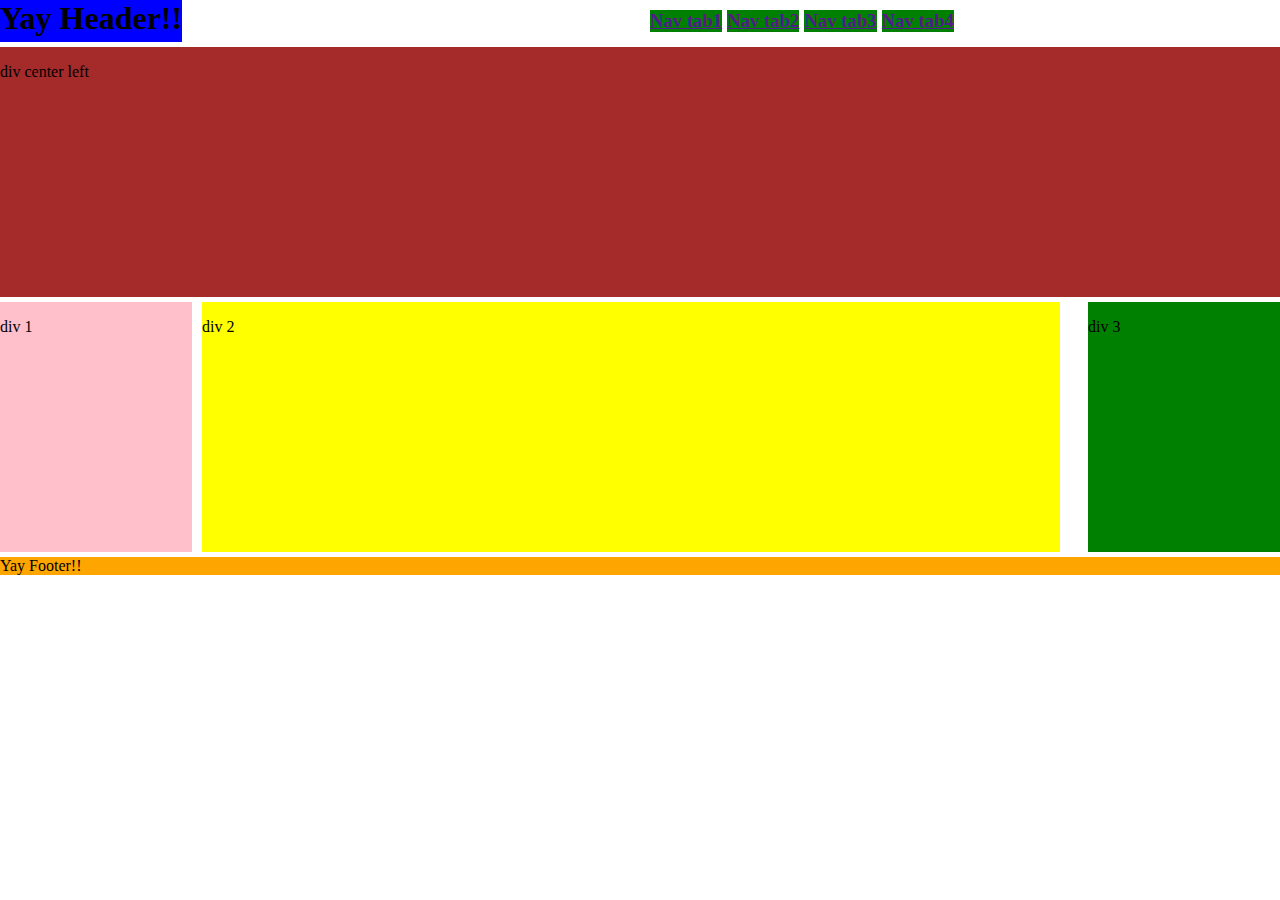
<file: marketingWithNav/index.html>
<!DOCTYPE html>
<html>
<head>
	<title></title>
	<link rel="stylesheet" href="styles/style.css">
</head>
<body>
<header>
	<h1>Yay Header!!</h1>
</header>
<nav>
	<ul>
	<div class="navDiv">
		<a href=""><h3>Nav tab1 </h3></a>
		</div>
	<div class="navDiv">
		<a href=""><h3>Nav tab2</h3></a>
		</div>
	<div class="navDiv">
		<a href=""><h3>Nav tab3</h3></a>
		</div>
	<div class="navDiv">
		<a href=""><h3>Nav tab4</h3></a>
		</div>
	</ul>
</nav>

<div id="centerLeft">
	<p>
		div center left
	</p>
</div>

<div id="left">
	<p>
		div 1
	</p>
</div>

<div id="center">
	<p>
		div 2
	</p>
</div>

<div id="right">
	<p>
		div 3
	</p>
</div>

<footer>
	Yay Footer!!
</footer>

</body>
</html>
</file>
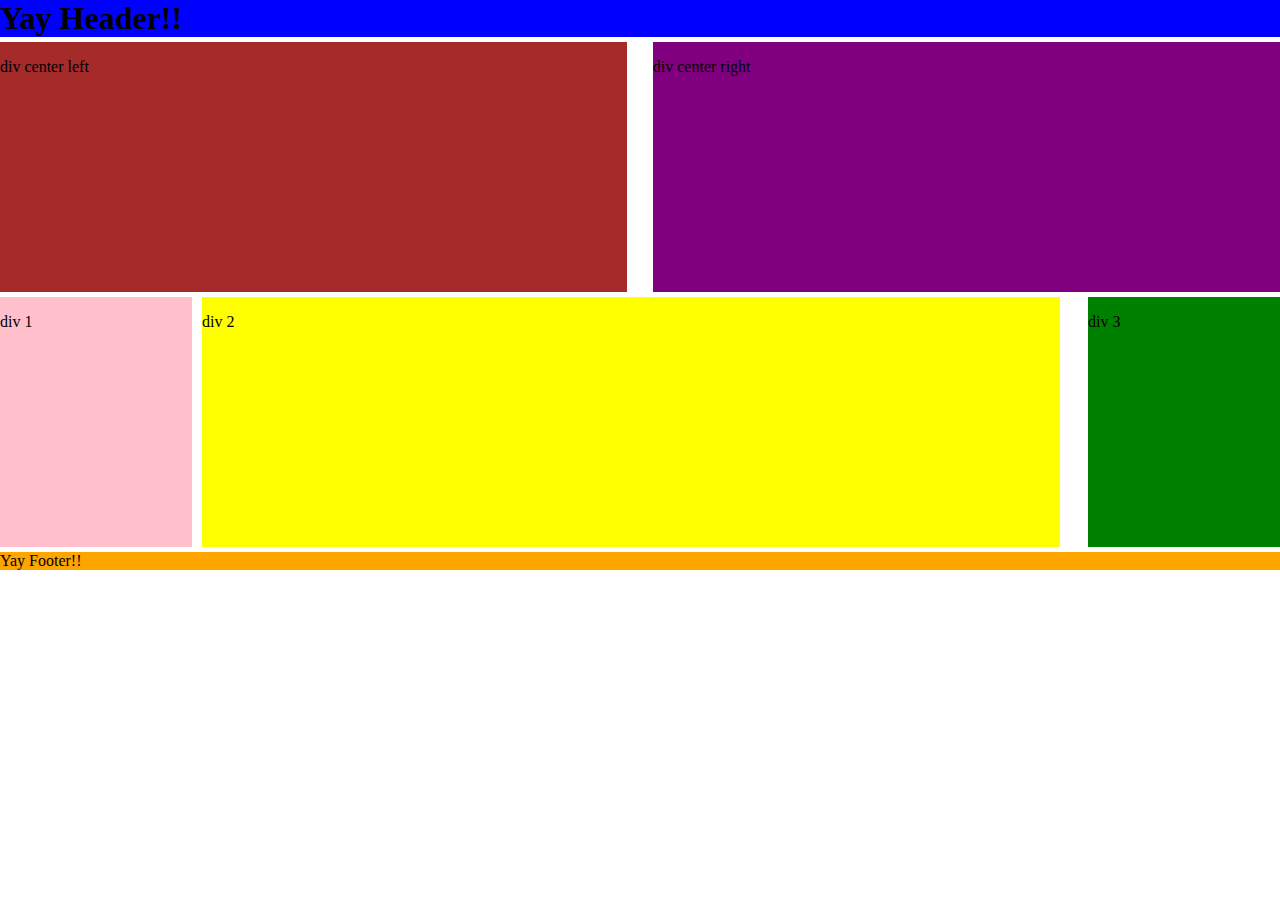
<file: simpleMarketing/index.html>
<!DOCTYPE html>
<html>
<head>
	<title></title>
	<link rel="stylesheet" href="styles/style.css">
</head>
<body>
<header>
	<h1>Yay Header!!</h1>
</header>

<div id="centerLeft">
	<p>
		div center left
	</p>
</div>

<div id="centerRight">
	<p>
		div center right
	</p>
</div>


<div id="left">
	<p>
		div 1
	</p>
</div>

<div id="center">
	<p>
		div 2
	</p>
</div>

<div id="right">
	<p>
		div 3
	</p>
</div>

<footer>
	Yay Footer!!
</footer>

</body>
</html>
</file>
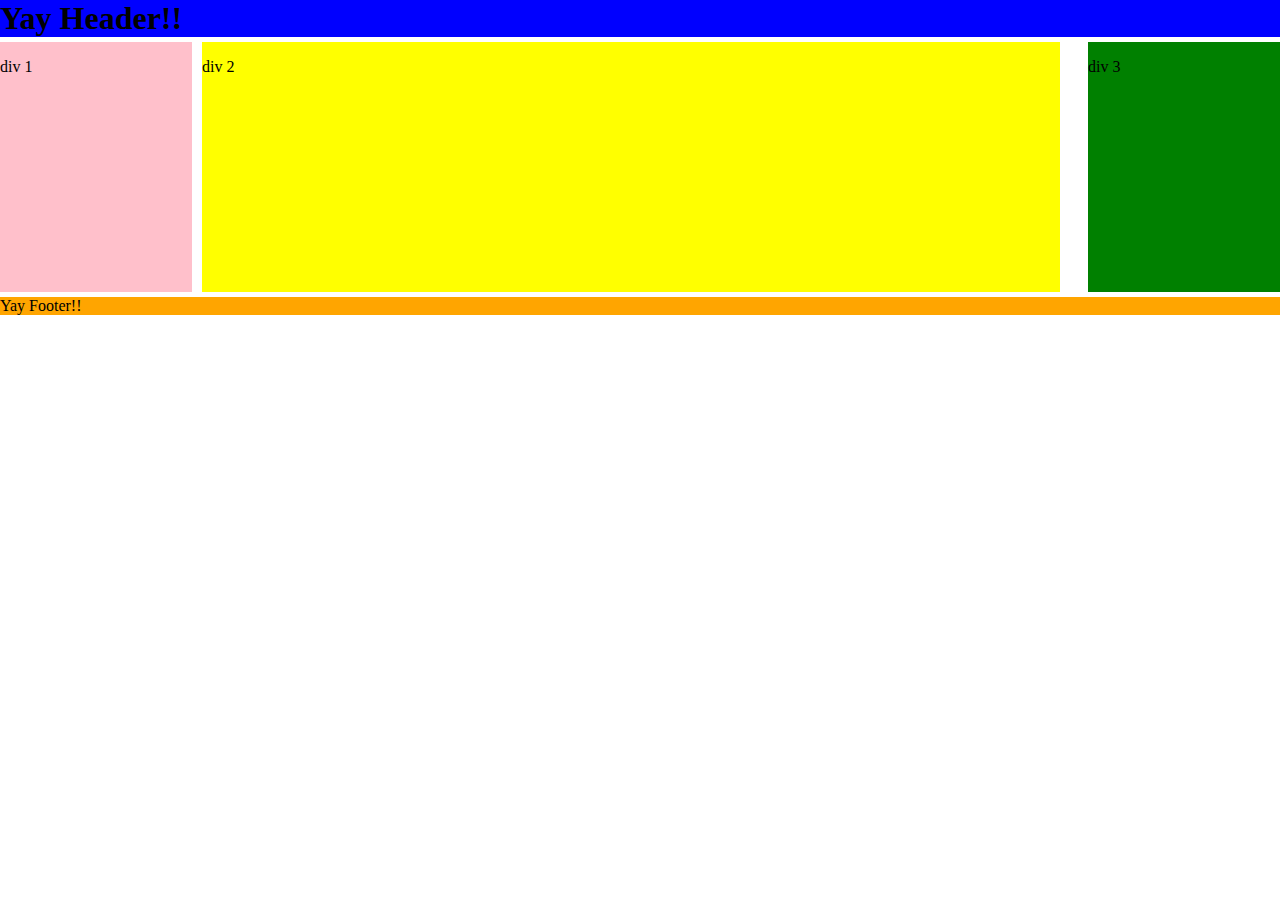
<file: three-column/index.html>
<!DOCTYPE html>
<html>
<head>
	<title></title>
	<link rel="stylesheet" href="styles/style.css">
</head>
<body>
<header>
	<h1>Yay Header!!</h1>
</header>

<div id="left">
	<p>
		div 1
	</p>
</div>

<div id="center">
	<p>
		div 2
	</p>
</div>

<div id="right">
	<p>
		div 3
	</p>
</div>

<footer>
	Yay Footer!!
</footer>

</body>
</html>
</file>
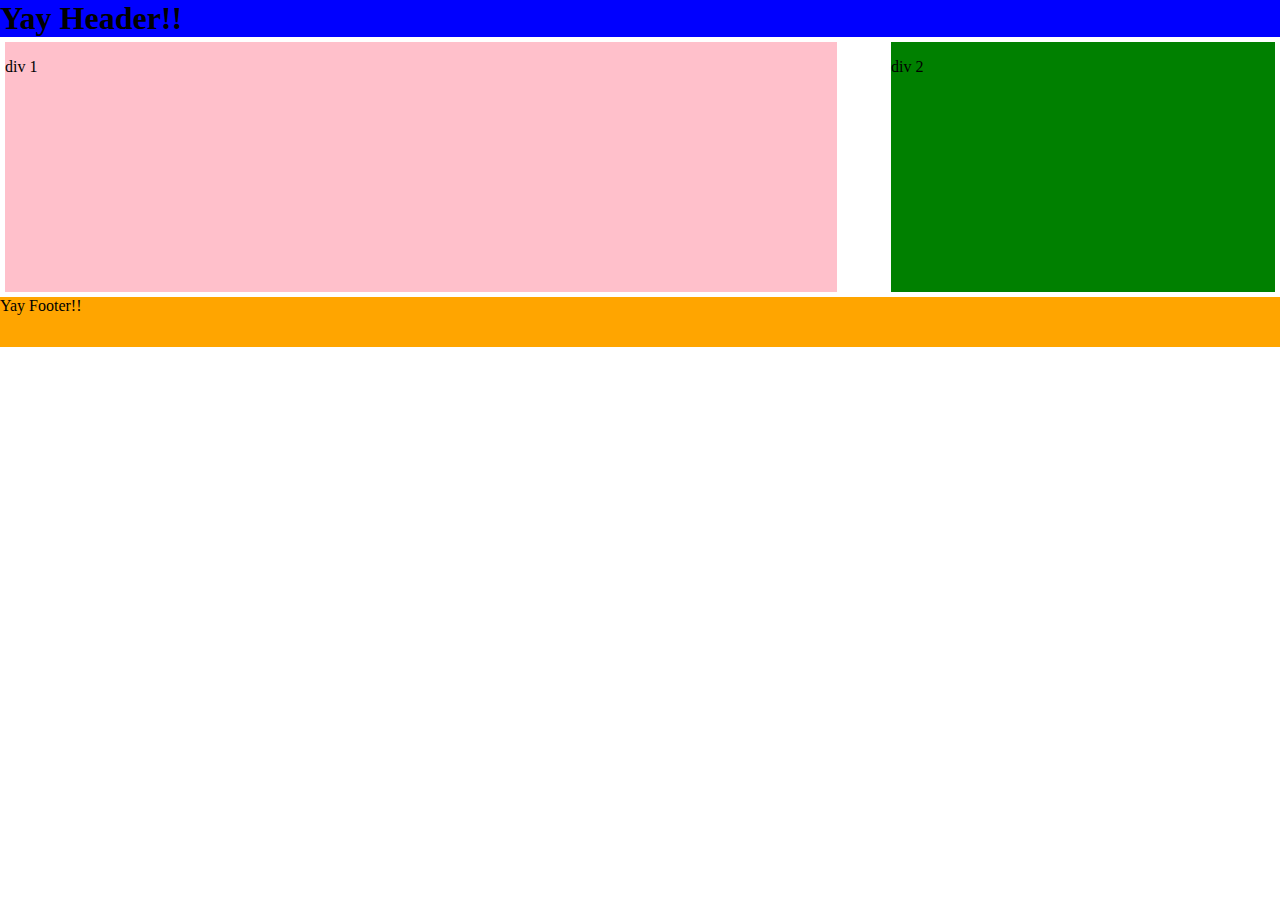
<file: two-column/index.html>
<!DOCTYPE html>
<html>
<head>
	<title></title>
	<link rel="stylesheet" href="styles/style.css">
</head>
<body>
<header>
	<h1>Yay Header!!</h1>
</header>

<div id="left">
	<p>
		div 1
	</p>
</div>

<div id="right">
	<p>
		div 2
	</p>
</div>

<footer>
	Yay Footer!!
</footer>

</body>
</html>
</file>
<file: marketingWithNav/styles/style.css>
html,body{
	margin: 0;
	padding: 0;
	width: 100%;
	height: auto;
}

h1, h2, h3, h4, h5{
	margin: 0;
	padding: 0;
}

h1{
	margin-bottom: 5px;
}

header{
	background-color: blue;
	float: left;
	margin-bottom: 5px;
}
nav{
  float: right;
  top: 0;
  left: 0;
  right: 0;
  width: 50%;
}
nav ul {
  list-style:none;
  margin:5px;
  padding:5px;
  text-align:center;
}

.navDiv{
	display: inline-block;
	float: left;
	background-color: green;
	margin-right: 5px;
}

#bar1{
	width: 20px;
}

#centerLeft{
	background-color: brown;
	width: 100%;
	float: left;
	height: 250px;
	margin-bottom: 5px;
}
#centerRight{
	background-color: purple;
	float: right;
	width: 49%;
	height: 250px;
	margin-bottom: 5px;
}

#left{
	background-color: pink;
	float: left;
	width: 15%;
	clear: both;
	height: 250px;
	margin-bottom: 5px;
}

#center{
	background-color: yellow;
	float: left;
	margin-left: 10px;
	width: 67%;
	height: 250px;
	margin-bottom: 5px;
}

#right{
	background-color: green;
	float: right;
	width: 15%;
	height: 250px;
	margin-bottom: 5px;
}

footer{
	background-color: orange;
	clear: both;
}
</file>
<file: simpleMarketing/styles/style.css>
html,body{
	margin: 0;
	padding: 0;
	width: 100%;
	height: auto;
}

h1, h2, h3, h4, h5{
	margin: 0;
	padding: 0;
}

h1{
	margin-bottom: 5px;
}

header{
	background-color: blue;
}

div{
	height: 250px;
	margin-bottom: 5px;
}
#centerLeft{
	background-color: brown;
	width: 49%;
	float: left;
}
#centerRight{
	background-color: purple;
	float: right;
	width: 49%;
}

#left{
	background-color: pink;
	float: left;
	width: 15%;
	clear: both;
}

#center{
	background-color: yellow;
	float: left;
	margin-left: 10px;
	width: 67%;
}

#right{
	background-color: green;
	float: right;
	width: 15%;
}

footer{
	background-color: orange;
	clear: both;
}
</file>
<file: three-column/styles/style.css>
html,body{
	margin: 0;
	padding: 0;
	width: 100%;
	height: auto;
}

h1, h2, h3, h4, h5{
	margin: 0;
	padding: 0;
}

h1{
	margin-bottom: 5px;
}

header{
	background-color: blue;
}

div{
	height: 250px;
	margin-bottom: 5px;
}

#left{
	background-color: pink;
	float: left;
	width: 15%;
}

#center{
	background-color: yellow;
	float: left;
	margin-left: 10px;
	width: 67%;
}

#right{
	background-color: green;
	float: right;
	width: 15%;
}

footer{
	background-color: orange;
	clear: both;
}
</file>
<file: two-column/styles/style.css>
html,body{
	margin: 0;
	padding: 0;
	width: 100%;
	height: auto;
}

h1, h2, h3, h4, h5{
	margin: 0;
	padding: 0;
}

h1{
	margin-bottom: 5px;
}

header{
	background-color: blue;
}

div{
	height: 250px;
	margin-bottom: 5px;
}

#left{
	background-color: pink;
	float: left;
	width: 65%;
	margin-left: 5px;
}

#right{
	background-color: green;
	float: right;
	width: 30%;
	margin-right: 5px;
}

footer{
	background-color: orange;
	height: 50px;
	clear: both;
}
</file>
